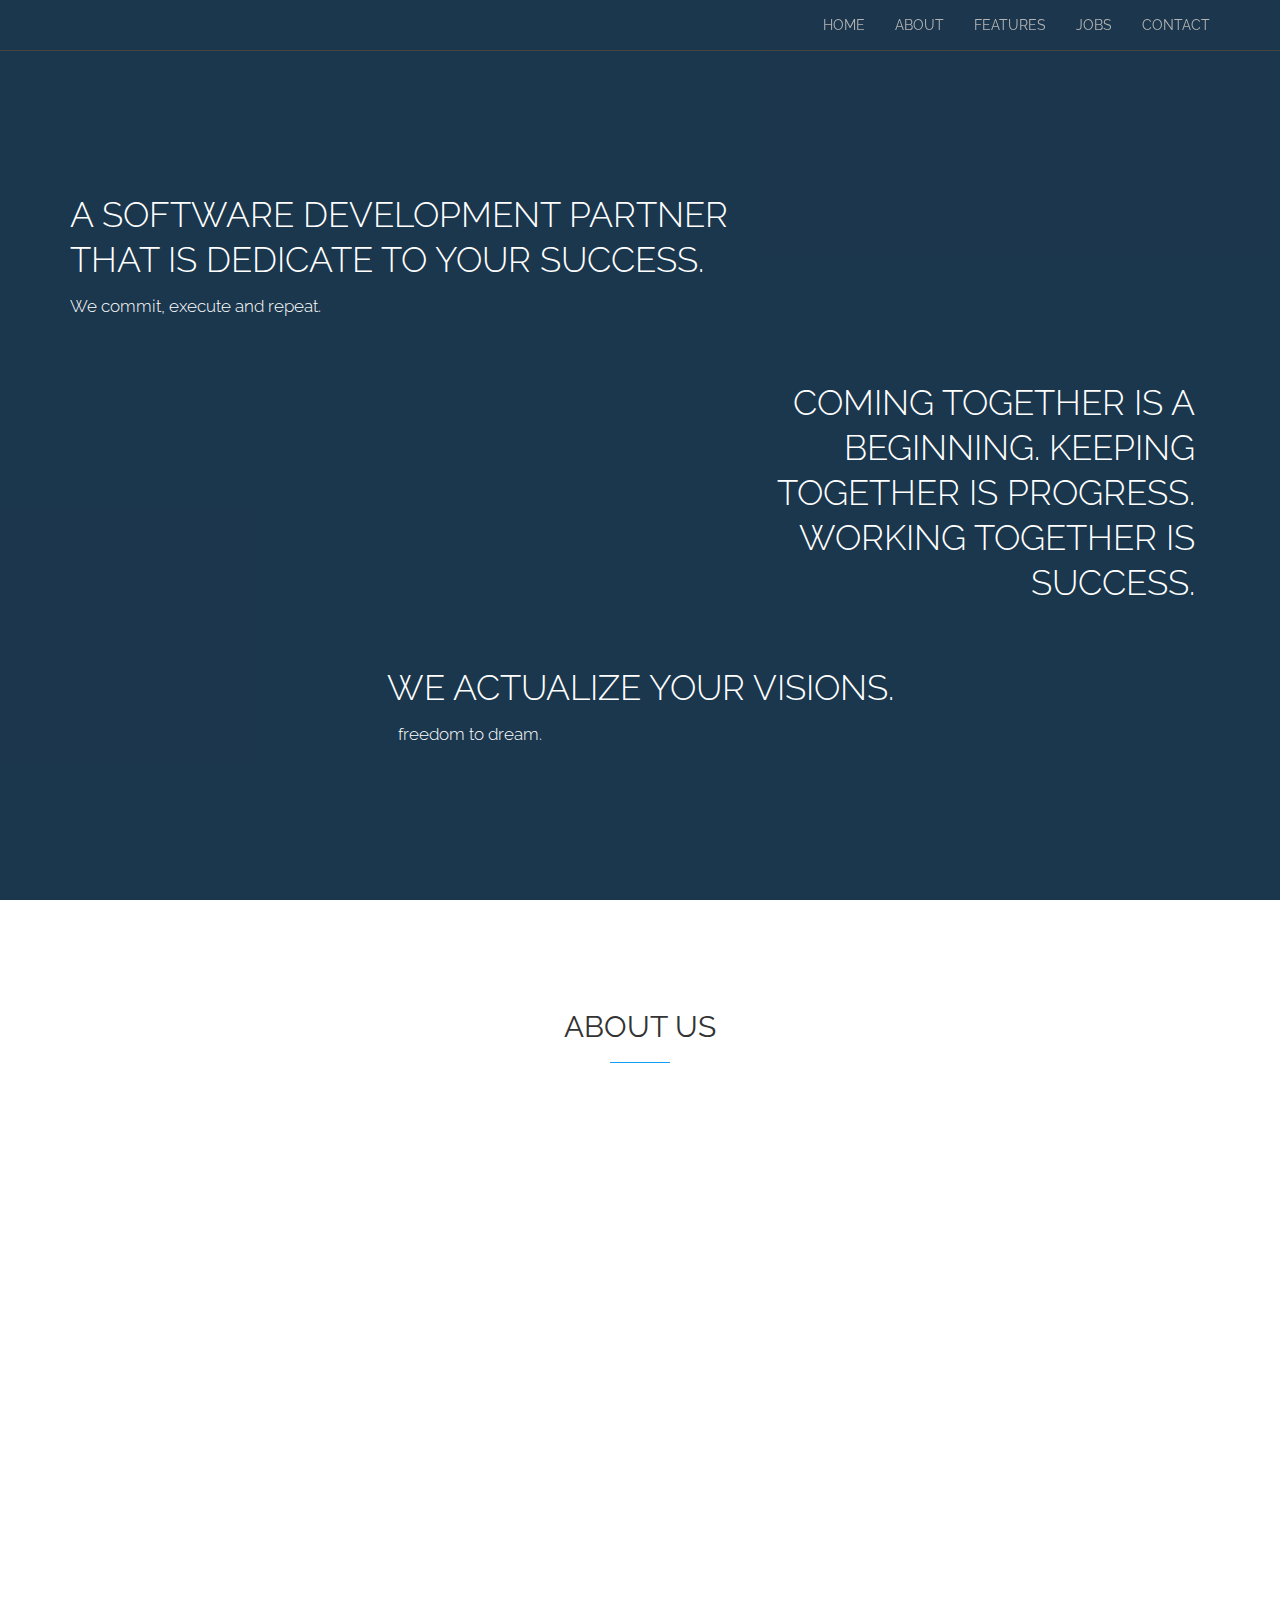
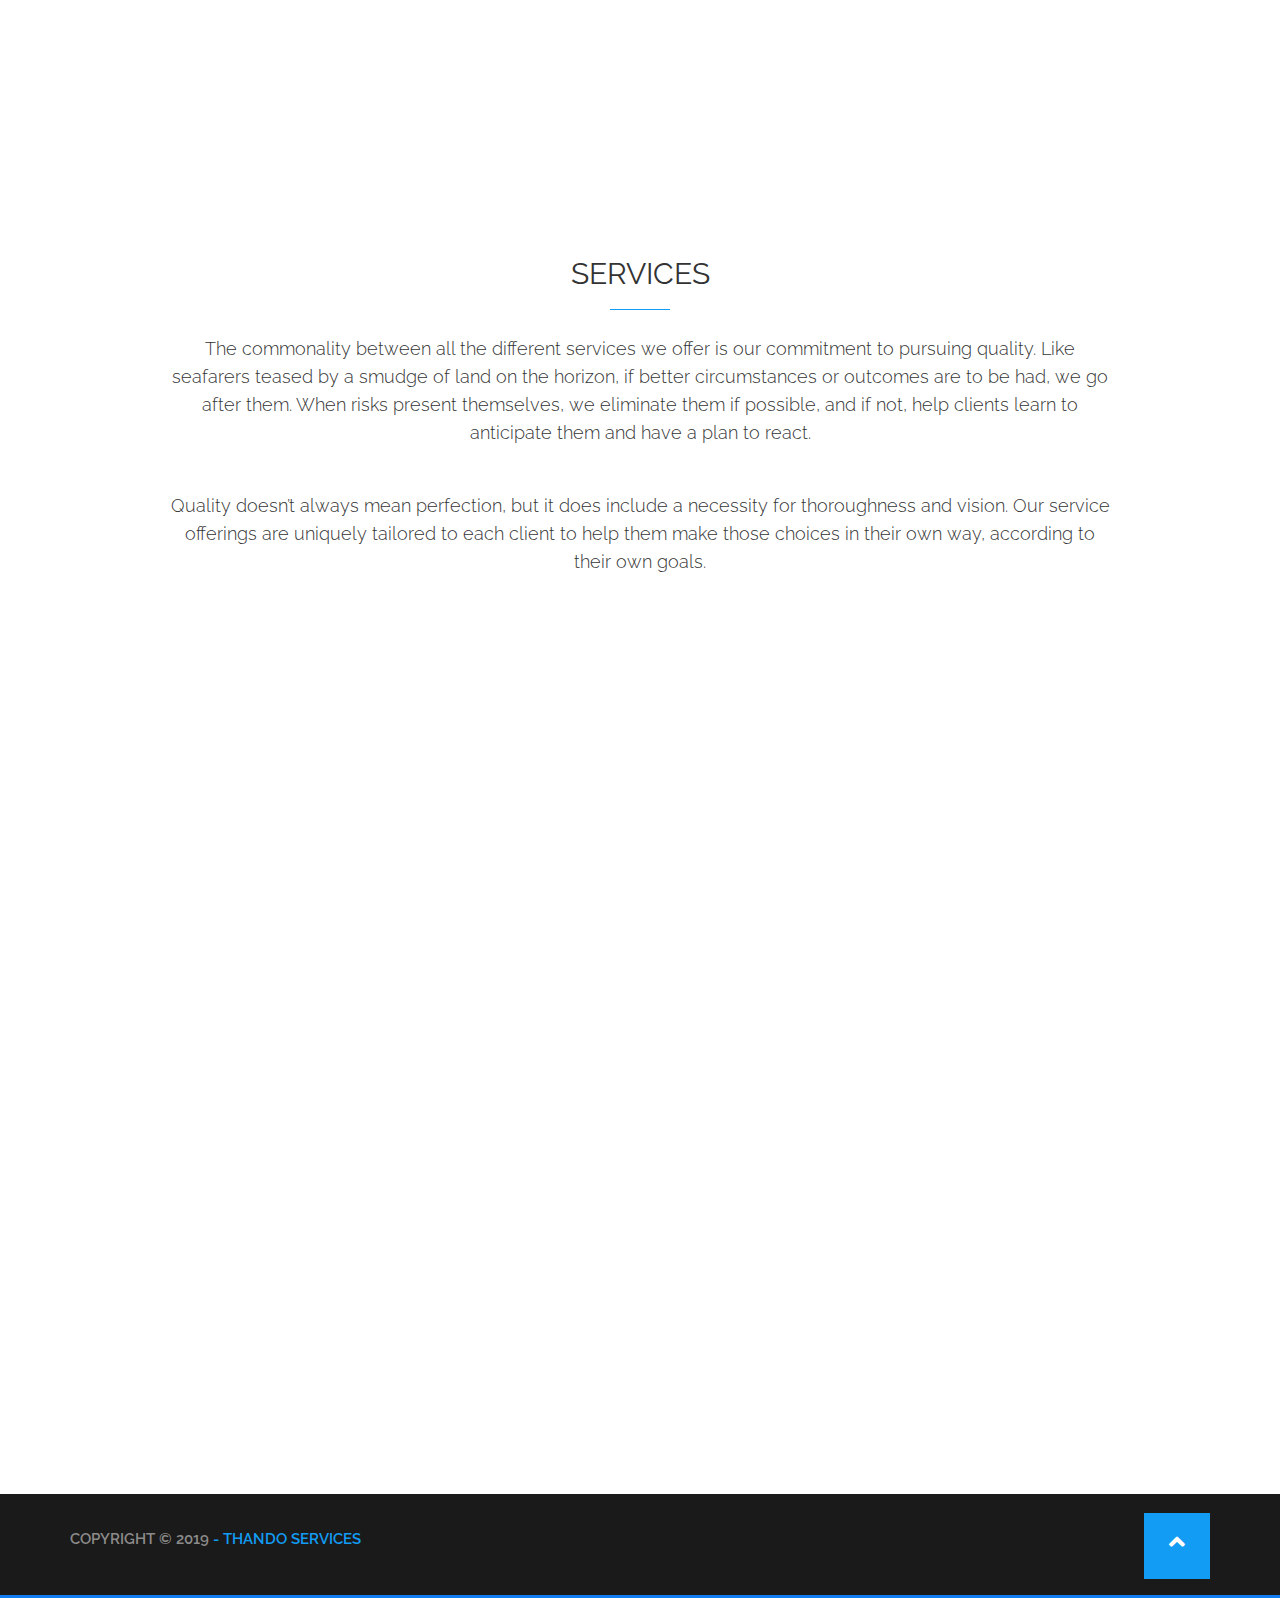
<file: index.html>
<!DOCTYPE html>

<html>

    <head>
        <title>Thandos Services - We Actualize your Visions</title>
        
        <meta charset="utf-8">
        <meta name="viewport" content="width=device-width, initial-scale=1">
        
        <!-- SEO -->
         <meta name="description" content="simple, clean, responsive website build with html5, css3, js, jQuery and bootstrap">
        
        <meta name="Keywords" content="web, design, html, css, html5, css3,javascript, jquery, bootstrap,development">
        
        <!-- Google fonts -->
        <link href='https://fonts.googleapis.com/css?family=Raleway:500italic,600italic,600,700,700italic,300italic,300,400,400italic,800,900' rel='stylesheet' type='text/css'> 
        
        <link href='https://fonts.googleapis.com/css?family=Source+Sans+Pro:400,300,300italic,400italic600italic,700,900' rel='stylesheet' type='text/css'>
        
        <!-- Favicon -->
        <link rel="icon" type="image/png" href="images/favicon.png">
        
        <!-- css -->
        <link rel="stylesheet" type="text/css" href="css/bootstrap.min.css">
        <!-- fontawesome -->
        <link rel="stylesheet" href="https://cdnjs.cloudflare.com/ajax/libs/font-awesome/4.7.0/css/font-awesome.min.css">
        <link rel="stylesheet" type="text/css" href="css/all.min.css">
        <link rel="stylesheet" type="text/css" href="css/styles.css">
        <link rel="stylesheet" type="text/css" href="css/animate.css">
        <link rel="stylesheet" type="text/css" href="css/responsive.css">
        
        
    </head>

       
    <body>
        
        <!-- header -->
        <header class="header" id="HOME">
            <!-- navigation bar -->
            <nav class="navbar navbar-default navbar-fixed-top">
                <div class="container">
                    <div class="navbar-header">
                        <button type="button" class="navbar-toggle collapsed" data-toggle="collapse" data-target="#loso-navbar-collapsed-1" arial-expanded="false">
                            <span class="sr-only">Toggle navigation</span>
                            <span class="icon-bar"></span>
                            <span class="icon-bar"></span>
                            <span class="icon-bar"></span>
                        </button>
                        
                        <a class="navbar-brand" href="#">
                        
                         <!-- small size logo >
                            <img src="images/logo-small.png" alt="logo"-->
                        
                        </a>
                    </div>
                    
                    <!-- collect the nav links, forms, and other content for toggling -->
                    <div class="collapse navbar-collapse" id="loso-navbar-collapsed-1">
                        <ul class="nav navbar-nav navbar-right">
                            <li><a href="#HOME" class="nav-item">HOME</a></li>
                            <li><a href="#ABOUT" class="nav-item">ABOUT</a></li>
                            <li><a href="#SERVICES" class="nav-item">FEATURES</a></li>
                            <li><a href="ow2one.co.za/jobs/html" class="nav-item">JOBS</a></li>
                            <li><a href="#CONTACT" class="nav-item">CONTACT</a></li>
                        </ul>
                    </div>
                </div>
            </nav>
            
            
            <div class="header-overlay">
                <div class="container header-container">
                    <div class="row">
                        <!--div class="col-md-12">
                            <div class="logo text-center">
                                <img src="images/Logo.png" alt="Logo">
                            </div>
                        </div-->                    
                    </div>
                    <div class="row">
                        <div class="col-md-8">
                            <div class="header-text-left wow fadeInLeft">
                                <!-- title & Description -->
                                <h1> A software development partner that is dedicate to your success. </h1>
                                <p>We commit, execute and repeat.</p>
                            </div>
                        </div>
                    </div>
                    
                     
                        <div class="col-md-6">
                        </div>
                                                 
                         <div class="col-md-6">
                            <div class="header-text-right wow fadeInRight">
                                <!-- title & Description -->
                                <h1> Coming together is a beginning. Keeping together is progress. Working together is success.</h1>
                        
                            </div>
                    </div>
                    
                     <div class="row">
                        <div class="col-md-10 col-md-offset-1">
                            <div class="header-text-center wow fadeInLeft">
                                <!-- title & Description -->
                                <h1> We Actualize your Visions.</h1>
                                <p>freedom to dream.</p>
                            </div>
                        </div>
                    </div>
                    
                </div>
            </div>    
        </header>
        
        
        <!--About Us-->
            
        <section class="about-us" id="ABOUT">
            <div class="container">
                <div class="row">
                    <div class="col-md-10 col-md-offset-1">
                        <div class="section-title">
                            <h2>About Us</h2>
                        </div>
                    </div>
                </div>
                    
                <div class="row">
                    <!-- our story 
                    <div class="col-md-4">
                        <h2> Our Story</h2>
                    </div-->    
                    
                    <!-- our story Text-->
                    <div class="col-md-6">
                       <div class="about-us-story wow fadeInLeft" data-wow-duration="1s" data-wow-dela=".5s">
                            <p>	Thandoservices.co.za was created in 2019. After year of working in various software development industries, eg Banking sector, freight, online gambling, we have realized that is impossible for the average person to create or validate quality for their website. Normally web designing and testing is simply very difficult and requires a lot of time and very expensive to manage.</p>
                           <p>We created thandoservices.co.za site with people and companies in mind. We see the need to offer people and organisations the ability to be limitless in the process of their website. We will work tirelessly in creating websites that represents people or an organisation Brand. We will provide either desktop or mobile first website with the most reliable technologies.</p>
                           <p>We also provide the best solutions of testing the products that will run on a daily basis to make sure that you website is operating to its best capability and detect any unintended activity as soon as possible.</p>
                           <p>We feel proud to be at service to small businesses and individuals who use our expertise. You deserve a website, and the best testing solutions.</p>
                        </div> 
                    </div>    
                    
                    <!-- our story images-->
                    <div class="col-md-6">
                        <div class="about-proffesionals wow fadeInRight" data-wow-duration="1s" data-wow-dela=".5s">
                            <img src="images/proffesionals.png" alt="proffesionals">
                        </div>
                    </div>    
                    
                </div>
            </div>    
        </section>
        
        <!-- Services -->
        <section class="services" id="SERVICES">
            <div class="container">
                <div class="row">
                    <div class="col-md-10 col-md-offset-1">
                        <div class="section-title">
                            <h2> Services</h2>
                            <p>The commonality between all the different services we offer is our commitment to pursuing quality. Like seafarers teased by a smudge of land on the horizon, if better circumstances or outcomes are to be had, we go after them. When risks present themselves, we eliminate them if possible, and if not, help clients learn to anticipate them and have a plan to react.</p>
                            <p>Quality doesn’t always mean perfection, but it does include a necessity for thoroughness and vision. Our service offerings are uniquely tailored to each client to help them make those choices in their own way, according to their own goals.</p>
                        </div>
                    </div>    
                </div>
            </div>
            
            <div class="services-inner-wrapper">
                <div class="container">
                    <div class="row">
                        <div class="col-md-6">
                            <!-- Left services item 01 -->
                            <div class="left-services-item wow fadeInLeft" data-wow-duration="1s" data-wow-dela=".5s">
                                <!-- icon -->
                                <div class="left-services-item-icon">
                                    <i class="fa fa-bug"></i>
                               </div>
                                <!-- services item title and decription -->
                                <h3>Testing & Automation Solutions</h3>
                                <p>We offer consultants or freelancers to your organisation, for manual and automated solutions to your software.</p>
                            </div>
                            
                            <!-- Left services item 02 -->
                            <div class="left-services-item  wow fadeInLeft" data-wow-duration="1s" data-wow-dela=".5s" >
                                <!-- icon -->
                                <div class="left-services-item-icon">
                                    <i class="fa fa-refresh"></i>
                               </div>
                                <!-- services item title and decription -->
                                <h3> CONSULTING SERVICES </h3>
                                <p>Gain a precise understanding of project costs and build a development environment suitable for your operations by working with thandoservices from the start.</p>
                            </div>
                        </div>
                        
                        <div class="col-md-6" >
                            <!-- right services item 01 -->
                            <div class="right-services-item  wow fadeInRight" data-wow-duration="1s" data-wow-dela=".5s">
                                <div class="rignt-services-item-icon">
                                    <i class="fa fa-desktop"></i>
                                </div>
                                
                                <!-- services item title and descriptions -->
                                <h3> Applications Development</h3>
                                <p>We offer Mobile, Destop based solutions for software development with our highly skilled developers.</p>
                            </div>
                            
                            <!-- right services item 02 -->
                            <div class="right-services-item wow fadeInRight" data-wow-duration="1s" data-wow-dela=".5s">
                                <div class="rignt-services-item-icon">
                                    <i class="fa fa-line-chart"></i>
                                </div>
                                
                                <!-- services item title and descriptions -->
                                <h3> Perfomance Testing</h3>
                                <p>Evaluate your solution to verify performance under heavy loads and during resource bottlenecks, and prepare for scalability.</p>
                            </div>
                            
                           
                            
                        </div>
                        
                    </div>
                </div>
            </div>
        </section>
        
        
        
        <!-- Contact us-->
        <section class="contact-us" id="CONTACT">
            <div class="container wow bounceIn">
                <div class="row">
                    <div class="col-md-10 col-md-offset-1">
                        <div class="section-title">
                            <h2>Contact Us</h2>
                            <p>Were here to help and answer any question you might have. We look forward to hearing from you.</p>
                        </div>
                    </div>
                </div>
            </div>
            
            <div class="contact-us-form wow bounceIn">
                <div class="container">
                    <form role="form" id="form">
                        <div class="row">
                            <div class="col-md-10 col-md-offset-1">
                                <button type="button" class="btn btn-default submit-btn form-submit"><a href="mailto:support@thandoservices.co.za?subject=This is the first email address functionality">Email US</a></button>
                            </div>
                        </div>
                    </form>
                    
                    
                    <!--<form role="form" id="form">
                        <div class="row">
                            <div class="col-md-4">
                                <input type="text" class="form-control" id="name" placeholder="Name">
                                <input type="email" class="form-control" id="email" placeholder="Email">
                                <input type="text" class="form-control" id="subject" placeholder="Subject">
                             </div>
                            
                            <div class="col-md-8">
                                <textarea class="form-control" id="message" rows="25" cols="10" placeholder="Message Text..."></textarea>
                                <button type="button" class="btn btn-default submit-btn form-submit"><a href="mailto:support@thandoservices.co.za?subject=This is the first email address functionality">SEND</a></button>
                            </div>
                        </div>
                    </form-->
                </div>
            
            </div>
                
            
            <div class="container">
                <div class="row">
                    <div class="col-md-12 wow bounceInLeft">
                        <div class="social-icons">
                            <ul>
                                <li><a href=""><i class="fab fa-facebook-f"></i></a></li>
                                <li><a href=""><i class="fab fa-youtube-square"></i></a></li>
                            </ul>
                        </div>
                    </div>
                </div>
            </div>
            
        </section>
        
        
        
        <!-- Footer -->
        <footer class="footer">
            <div class="container">
                <div class="row">
                    <div class="col-md-8">
                        <div id="copyright">
                            <p>Copyright &copy; 2019 <a href="#"> - Thando Services</a></p>
                        </div>
                        
                    </div>
                    
                    <div class="col-md-4">
                        <div class="scroll-top">
                            <a href="#HOME" id="scroll-to-top"><i class="fa fa-angle-up"></i></a>
                        </div>
                        
                    </div>
                </div>
            </div>
        </footer>
        
           <!-- Bootstrap Javacsript -->
        <script src="js/jquery.js"></script>
        <script src="js/bootstrap.min.js"></script>
        <!--slider-->
        <script src="js/jquery.bxslider.min.js"></script>
        <!-- counter library -->
        <script src="js/jquery.counterup.min.js"></script>
        <script src="js/jquery.waypoints.min.js"></script>
        <!--animate -->
        <script src="js/wow.min.js"></script>
        
        <script src="js/custom.js"></script>

    
    </body>
</html>
</file>
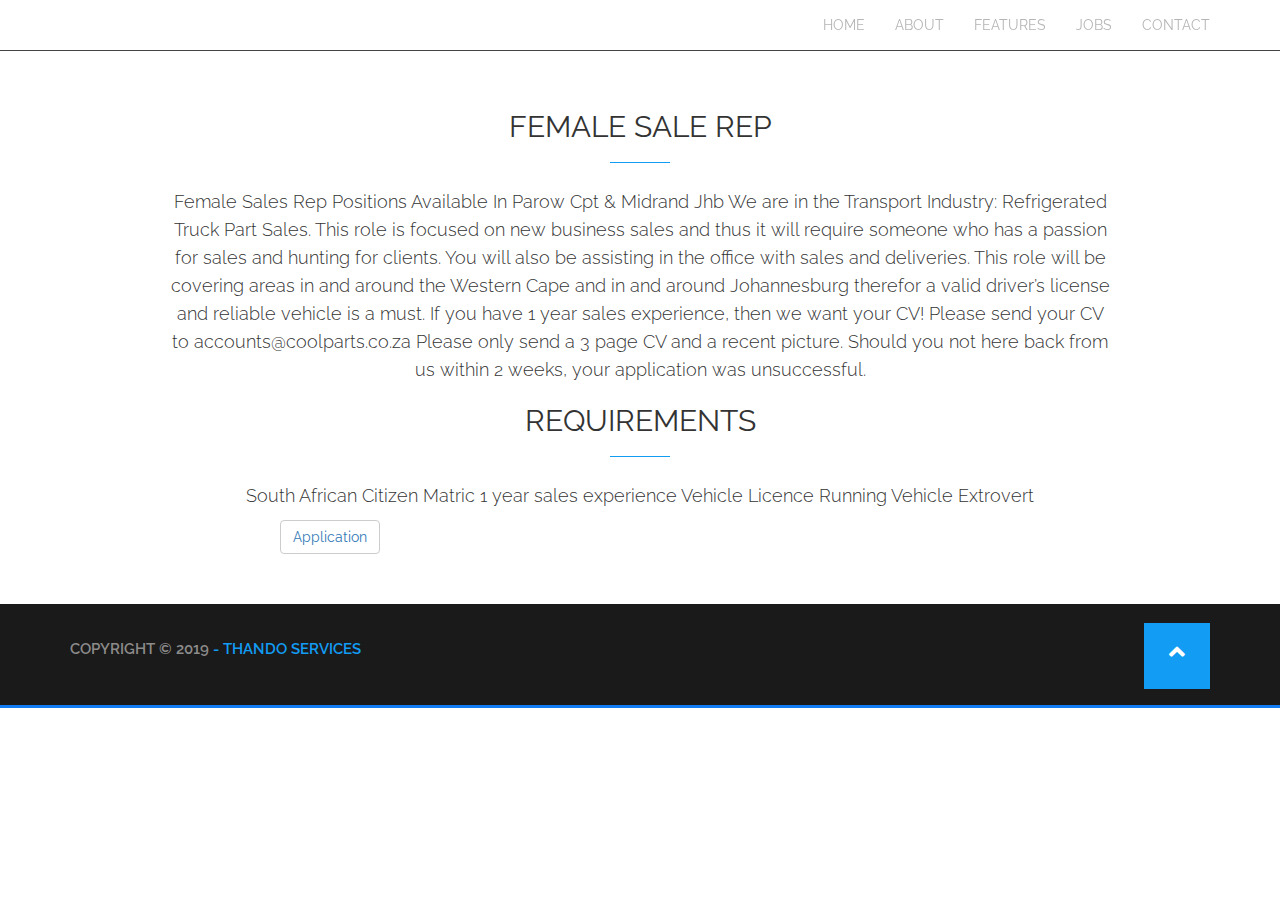
<file: Job-1.html>
<!DOCTYPE html>

<html>

    <head>
        <title>Thandos Services - We Actualize your Visions</title>
        
        <meta charset="utf-8">
        <meta name="viewport" content="width=device-width, initial-scale=1">
        
        <!-- SEO -->
         <meta name="description" content="simple, clean, responsive website build with html5, css3, js, jQuery and bootstrap">
        
        <meta name="Keywords" content="web, design, html, css, html5, css3,javascript, jquery, bootstrap,development">
        
        <!-- Google fonts -->
        <link href='https://fonts.googleapis.com/css?family=Raleway:500italic,600italic,600,700,700italic,300italic,300,400,400italic,800,900' rel='stylesheet' type='text/css'> 
        
        <link href='https://fonts.googleapis.com/css?family=Source+Sans+Pro:400,300,300italic,400italic600italic,700,900' rel='stylesheet' type='text/css'>
        
        <!-- Favicon -->
        <link rel="icon" type="image/png" href="images/favicon.png">
        
        <!-- css -->
        <link rel="stylesheet" type="text/css" href="css/bootstrap.min.css">
        <!-- fontawesome -->
        <link rel="stylesheet" href="https://cdnjs.cloudflare.com/ajax/libs/font-awesome/4.7.0/css/font-awesome.min.css">
        <link rel="stylesheet" type="text/css" href="css/all.min.css">
        <link rel="stylesheet" type="text/css" href="css/styles.css">
        <link rel="stylesheet" type="text/css" href="css/animate.css">
        <link rel="stylesheet" type="text/css" href="css/responsive.css">
        
        
    </head>

       
    <body>
        
        <!-- header -->
        <header class="header" id="HOME">
            <!-- navigation bar -->
            <nav class="navbar navbar-default navbar-fixed-top">
                <div class="container">
                    <div class="navbar-header">
                        <button type="button" class="navbar-toggle collapsed" data-toggle="collapse" data-target="#loso-navbar-collapsed-1" arial-expanded="false">
                            <span class="sr-only">Toggle navigation</span>
                            <span class="icon-bar"></span>
                            <span class="icon-bar"></span>
                            <span class="icon-bar"></span>
                        </button>
                        
                        <a class="navbar-brand" href="#">
                        
                         <!-- small size logo >
                            <img src="images/logo-small.png" alt="logo"-->
                        
                        </a>
                    </div>
                    
                    <!-- collect the nav links, forms, and other content for toggling -->
                    <div class="collapse navbar-collapse" id="loso-navbar-collapsed-1">
                        <ul class="nav navbar-nav navbar-right">
                            <li><a href="#HOME" class="nav-item">HOME</a></li>
                            <li><a href="#ABOUT" class="nav-item">ABOUT</a></li>
                            <li><a href="#SERVICES" class="nav-item">FEATURES</a></li>
                            <li><a href="ow2one.co.za/jobs/html" class="nav-item">JOBS</a></li>
                            <li><a href="#CONTACT" class="nav-item">CONTACT</a></li>
                        </ul>
                    </div>
                </div>
            </nav>
            
            
           
        </header>
        
        
        <section class="services" id="SERVICES">
            <div class="container">
                <div class="row">
                    <div class="col-md-10 col-md-offset-1">
                        <div class="section-title">
                            <h2> FEMALE SALE REP</h2>
                            <p>Female Sales Rep Positions Available In Parow Cpt & Midrand Jhb
                                We are in the Transport Industry: Refrigerated Truck Part Sales.
                                This role is focused on new business sales and thus it will require someone who has a passion for sales and hunting for clients. You will also be assisting in the office with sales and deliveries. This role will be covering areas in and around the Western Cape and in and around Johannesburg therefor a valid driver’s license and reliable vehicle is a must.
                                If you have 1 year sales experience, then we want your CV!
                                Please send your CV to accounts@coolparts.co.za
                                Please only send a 3 page CV and a recent picture. Should you not here back from us within 2 weeks, your application was unsuccessful.</p>
                            <h2>Requirements</h2>
                            <p>South African Citizen
                                Matric
                                1 year sales experience
                                Vehicle Licence
                                Running Vehicle
                                Extrovert</p>
                            
                            <div class="container">
                                <div class="row">
                                    <div class="col-md-10 col-md-offset-1">
                                        <button type="btn-apply button" class="btn btn-default"><a href="https://www.dealme.co.za/jobs-and-classified/female-sale-rep/">Application</a></button> 
                                    </div>
                                </div>
                            </div>
                            
                        </div>
                    </div>    
                </div>
            </div>
        </section>
        
        
        
        
        <!-- Footer -->
        <footer class="footer">
            <div class="container">
                <div class="row">
                    <div class="col-md-8">
                        <div id="copyright">
                            <p>Copyright &copy; 2019 <a href="#"> - Thando Services</a></p>
                        </div>
                        
                    </div>
                    
                    <div class="col-md-4">
                        <div class="scroll-top">
                            <a href="#HOME" id="scroll-to-top"><i class="fa fa-angle-up"></i></a>
                        </div>
                        
                    </div>
                </div>
            </div>
        </footer>
        
           <!-- Bootstrap Javacsript -->
        <script src="js/jquery.js"></script>
        <script src="js/bootstrap.min.js"></script>
        <!--slider-->
        <script src="js/jquery.bxslider.min.js"></script>
        <!-- counter library -->
        <script src="js/jquery.counterup.min.js"></script>
        <script src="js/jquery.waypoints.min.js"></script>
        <!--animate -->
        <script src="js/wow.min.js"></script>
        
        <script src="js/custom.js"></script>

    
    </body>
</html>
</file>
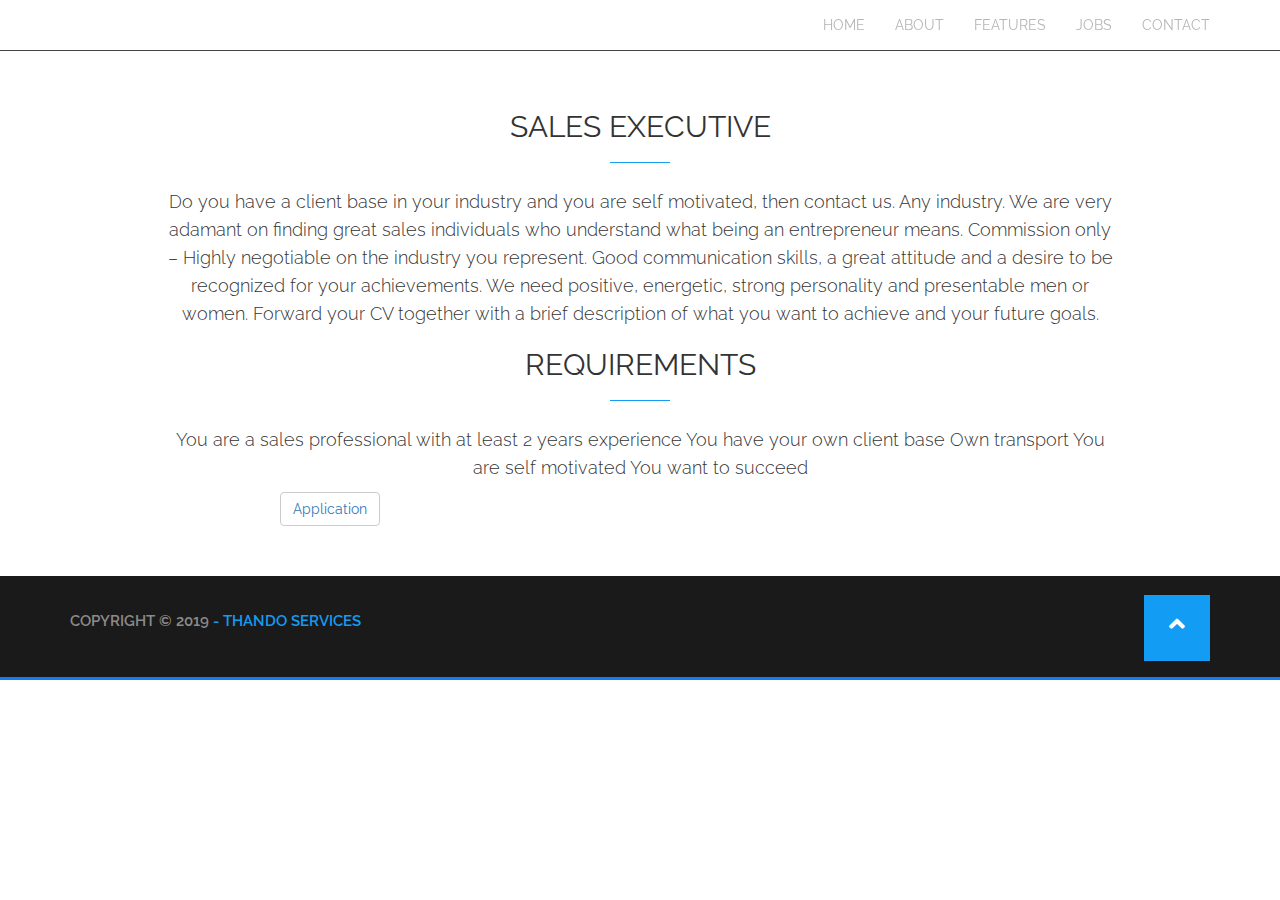
<file: Job-2.html>
<!DOCTYPE html>

<html>

    <head>
        <title>Thandos Services - We Actualize your Visions</title>
        
        <meta charset="utf-8">
        <meta name="viewport" content="width=device-width, initial-scale=1">
        
        <!-- SEO -->
         <meta name="description" content="simple, clean, responsive website build with html5, css3, js, jQuery and bootstrap">
        
        <meta name="Keywords" content="web, design, html, css, html5, css3,javascript, jquery, bootstrap,development">
        
        <!-- Google fonts -->
        <link href='https://fonts.googleapis.com/css?family=Raleway:500italic,600italic,600,700,700italic,300italic,300,400,400italic,800,900' rel='stylesheet' type='text/css'> 
        
        <link href='https://fonts.googleapis.com/css?family=Source+Sans+Pro:400,300,300italic,400italic600italic,700,900' rel='stylesheet' type='text/css'>
        
        <!-- Favicon -->
        <link rel="icon" type="image/png" href="images/favicon.png">
        
        <!-- css -->
        <link rel="stylesheet" type="text/css" href="css/bootstrap.min.css">
        <!-- fontawesome -->
        <link rel="stylesheet" href="https://cdnjs.cloudflare.com/ajax/libs/font-awesome/4.7.0/css/font-awesome.min.css">
        <link rel="stylesheet" type="text/css" href="css/all.min.css">
        <link rel="stylesheet" type="text/css" href="css/styles.css">
        <link rel="stylesheet" type="text/css" href="css/animate.css">
        <link rel="stylesheet" type="text/css" href="css/responsive.css">
        
        
    </head>

       
    <body>
        
        <!-- header -->
        <header class="header" id="HOME">
            <!-- navigation bar -->
            <nav class="navbar navbar-default navbar-fixed-top">
                <div class="container">
                    <div class="navbar-header">
                        <button type="button" class="navbar-toggle collapsed" data-toggle="collapse" data-target="#loso-navbar-collapsed-1" arial-expanded="false">
                            <span class="sr-only">Toggle navigation</span>
                            <span class="icon-bar"></span>
                            <span class="icon-bar"></span>
                            <span class="icon-bar"></span>
                        </button>
                        
                        <a class="navbar-brand" href="#">
                        
                         <!-- small size logo >
                            <img src="images/logo-small.png" alt="logo"-->
                        
                        </a>
                    </div>
                    
                    <!-- collect the nav links, forms, and other content for toggling -->
                    <div class="collapse navbar-collapse" id="loso-navbar-collapsed-1">
                        <ul class="nav navbar-nav navbar-right">
                            <li><a href="#HOME" class="nav-item">HOME</a></li>
                            <li><a href="#ABOUT" class="nav-item">ABOUT</a></li>
                            <li><a href="#SERVICES" class="nav-item">FEATURES</a></li>
                            <li><a href="ow2one.co.za/jobs/html" class="nav-item">JOBS</a></li>
                            <li><a href="#CONTACT" class="nav-item">CONTACT</a></li>
                        </ul>
                    </div>
                </div>
            </nav>
            
            
           
        </header>
        
        
        <section class="services" id="SERVICES">
            <div class="container">
                <div class="row">
                    <div class="col-md-10 col-md-offset-1">
                        <div class="section-title">
                            <h2> SALES EXECUTIVE</h2>
                            <p>Do you have a client base in your industry and you are self motivated, then contact us. Any industry. We are very adamant on finding great sales individuals who understand what being an entrepreneur means. Commission only – Highly negotiable on the industry you represent. Good communication skills, a great attitude and a desire to be recognized for your achievements. We need positive, energetic, strong personality and presentable men or women. Forward your CV together with a brief description of what you want to achieve and your future goals.</p>
                            
                            <h2> Requirements</h2>
                            <p>You are a sales professional with at least 2 years  experience
                                You have your own client base
                                Own transport
                                You are self motivated
                                You want to succeed</p>
                            
                            <div class="container">
                                <div class="row">
                                    <div class="col-md-10 col-md-offset-1">
                                        <button type="btn-apply button" class="btn btn-default"><a href="https://www.dealme.co.za/jobs-and-classified/sales-executive-2/">Application</a></button> 
                                    </div>
                                </div>
                            </div>
                            
                        </div>
                    </div>    
                </div>
            </div>
        </section>
        
        
        
        
        <!-- Footer -->
        <footer class="footer">
            <div class="container">
                <div class="row">
                    <div class="col-md-8">
                        <div id="copyright">
                            <p>Copyright &copy; 2019 <a href="#"> - Thando Services</a></p>
                        </div>
                        
                    </div>
                    
                    <div class="col-md-4">
                        <div class="scroll-top">
                            <a href="#HOME" id="scroll-to-top"><i class="fa fa-angle-up"></i></a>
                        </div>
                        
                    </div>
                </div>
            </div>
        </footer>
        
           <!-- Bootstrap Javacsript -->
        <script src="js/jquery.js"></script>
        <script src="js/bootstrap.min.js"></script>
        <!--slider-->
        <script src="js/jquery.bxslider.min.js"></script>
        <!-- counter library -->
        <script src="js/jquery.counterup.min.js"></script>
        <script src="js/jquery.waypoints.min.js"></script>
        <!--animate -->
        <script src="js/wow.min.js"></script>
        
        <script src="js/custom.js"></script>

    
    </body>
</html>
</file>
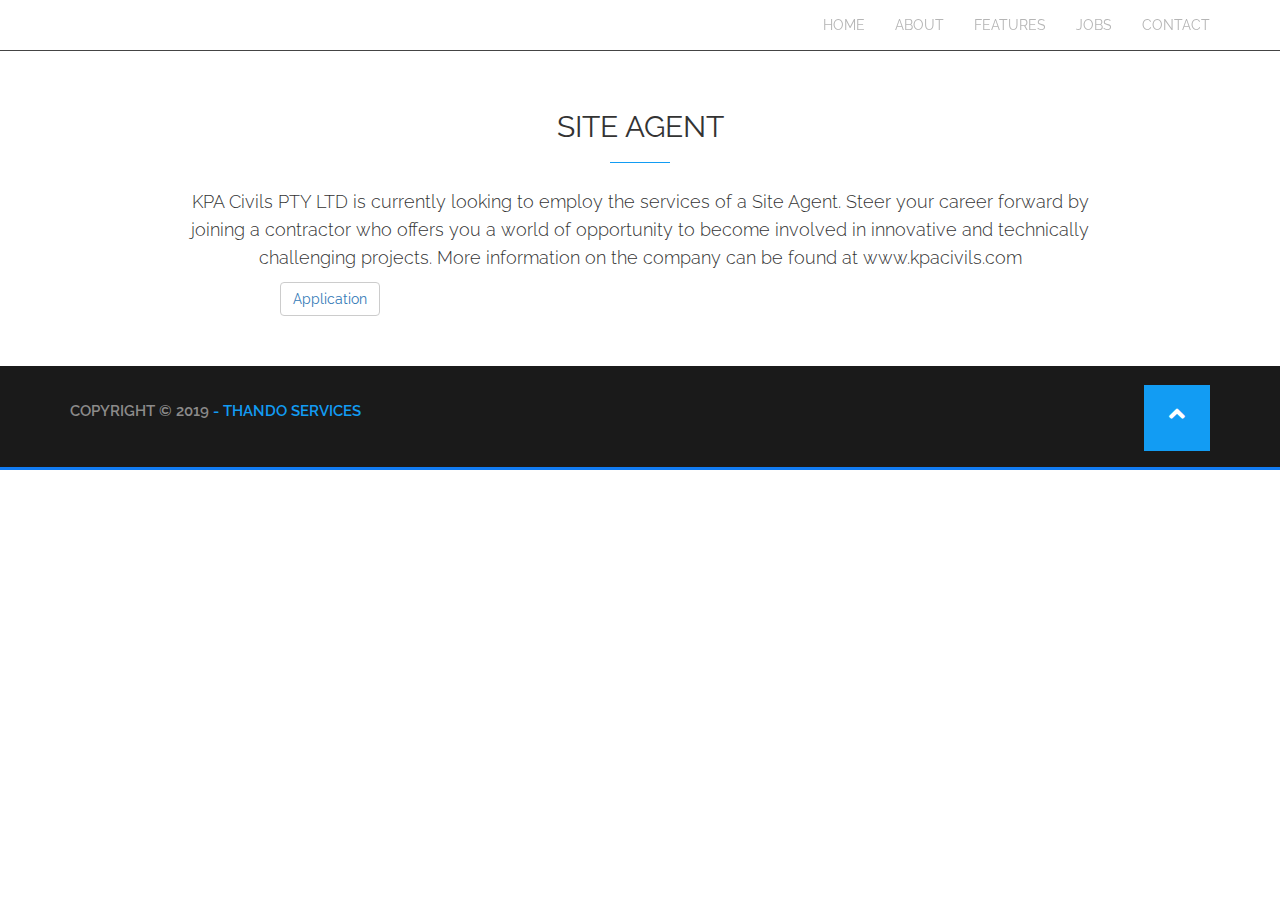
<file: Job-3.html>
<!DOCTYPE html>

<html>

    <head>
        <title>Thandos Services - We Actualize your Visions</title>
        
        <meta charset="utf-8">
        <meta name="viewport" content="width=device-width, initial-scale=1">
        
        <!-- SEO -->
         <meta name="description" content="simple, clean, responsive website build with html5, css3, js, jQuery and bootstrap">
        
        <meta name="Keywords" content="web, design, html, css, html5, css3,javascript, jquery, bootstrap,development">
        
        <!-- Google fonts -->
        <link href='https://fonts.googleapis.com/css?family=Raleway:500italic,600italic,600,700,700italic,300italic,300,400,400italic,800,900' rel='stylesheet' type='text/css'> 
        
        <link href='https://fonts.googleapis.com/css?family=Source+Sans+Pro:400,300,300italic,400italic600italic,700,900' rel='stylesheet' type='text/css'>
        
        <!-- Favicon -->
        <link rel="icon" type="image/png" href="images/favicon.png">
        
        <!-- css -->
        <link rel="stylesheet" type="text/css" href="css/bootstrap.min.css">
        <!-- fontawesome -->
        <link rel="stylesheet" href="https://cdnjs.cloudflare.com/ajax/libs/font-awesome/4.7.0/css/font-awesome.min.css">
        <link rel="stylesheet" type="text/css" href="css/all.min.css">
        <link rel="stylesheet" type="text/css" href="css/styles.css">
        <link rel="stylesheet" type="text/css" href="css/animate.css">
        <link rel="stylesheet" type="text/css" href="css/responsive.css">
        
        
    </head>

       
    <body>
        
        <!-- header -->
        <header class="header" id="HOME">
            <!-- navigation bar -->
            <nav class="navbar navbar-default navbar-fixed-top">
                <div class="container">
                    <div class="navbar-header">
                        <button type="button" class="navbar-toggle collapsed" data-toggle="collapse" data-target="#loso-navbar-collapsed-1" arial-expanded="false">
                            <span class="sr-only">Toggle navigation</span>
                            <span class="icon-bar"></span>
                            <span class="icon-bar"></span>
                            <span class="icon-bar"></span>
                        </button>
                        
                        <a class="navbar-brand" href="#">
                        
                         <!-- small size logo >
                            <img src="images/logo-small.png" alt="logo"-->
                        
                        </a>
                    </div>
                    
                    <!-- collect the nav links, forms, and other content for toggling -->
                    <div class="collapse navbar-collapse" id="loso-navbar-collapsed-1">
                        <ul class="nav navbar-nav navbar-right">
                            <li><a href="#HOME" class="nav-item">HOME</a></li>
                            <li><a href="#ABOUT" class="nav-item">ABOUT</a></li>
                            <li><a href="#SERVICES" class="nav-item">FEATURES</a></li>
                            <li><a href="ow2one.co.za/jobs/html" class="nav-item">JOBS</a></li>
                            <li><a href="#CONTACT" class="nav-item">CONTACT</a></li>
                        </ul>
                    </div>
                </div>
            </nav>
            
            
           
        </header>
        
        
        <section class="services" id="SERVICES">
            <div class="container">
                <div class="row">
                    <div class="col-md-10 col-md-offset-1">
                        <div class="section-title">
                            <h2> SITE AGENT</h2>
                            <p>KPA Civils PTY LTD is currently looking to employ the services of a Site Agent.
                                Steer your career forward by joining a contractor who offers you a world of opportunity to become involved in innovative and technically challenging projects.
                                More information on the company can be found at www.kpacivils.com</p>
                            
                            <div class="container">
                                <div class="row">
                                    <div class="col-md-10 col-md-offset-1">
                                        <button type="btn-apply button" class="btn btn-default"><a href="https://www.dealme.co.za/jobs-and-classified/site-agent/">Application</a></button> 
                                    </div>
                                </div>
                            </div>
                            
                        </div>
                    </div>    
                </div>
            </div>
        </section>
        
        
        
        
        <!-- Footer -->
        <footer class="footer">
            <div class="container">
                <div class="row">
                    <div class="col-md-8">
                        <div id="copyright">
                            <p>Copyright &copy; 2019 <a href="#"> - Thando Services</a></p>
                        </div>
                        
                    </div>
                    
                    <div class="col-md-4">
                        <div class="scroll-top">
                            <a href="#HOME" id="scroll-to-top"><i class="fa fa-angle-up"></i></a>
                        </div>
                        
                    </div>
                </div>
            </div>
        </footer>
        
           <!-- Bootstrap Javacsript -->
        <script src="js/jquery.js"></script>
        <script src="js/bootstrap.min.js"></script>
        <!--slider-->
        <script src="js/jquery.bxslider.min.js"></script>
        <!-- counter library -->
        <script src="js/jquery.counterup.min.js"></script>
        <script src="js/jquery.waypoints.min.js"></script>
        <!--animate -->
        <script src="js/wow.min.js"></script>
        
        <script src="js/custom.js"></script>
        
    
    </body>
</html>
</file>
<file: css/styles.css>
*{
    margin: 0;
    padding: 0;
}
body{
    font-family:'Raleway', sans-serif;
    overflow-y: scroll;
    overflow-x: hidden;
}
p{
    font-size: 14px;
}

/*======================Generic css =============*/
.section-title {
    padding-top: 90px;
    padding-bottom: 50px;
}

.section-title h2 {
    position: relative;
    text-align: center;
    color: #333;
    font-size: 30px;
    font-weight:400;
    text-transform: uppercase;
}

.section-title h2:after {
    content: "";
    position: absolute;
    bottom: -20px;
    left:50%;
    width: 60px;
    height: 1px;
    background-color: #129CF3;
    margin-left: -30px;
}

.section-title p {
    color: #333;
    font-size: 18px;
    line-height: 28px;
    font-weight: 300;
    text-align: center;
    margin-top: 45px;
}

/* =====================Navition==================*/
.navbar-default {
    background-color: transparent;
    border-color: #444;
    z-index: 110;
    -moz-transition: all 1s;
    -webkit-transition: all 1s;
    -o-transition: all 1s;
    transition: all 1s;
}

.navbar-default .navbar-nav > li > a {
    color: #B5B5B5;
    font-family: "Raleway", sans-serif;
    -moz-transition: all 1s;
    -webkit-transition: all 1s;
    -o-transition: all 1s;
    transition: all 1s;
}

.navbar-default .navbar-nav > li > a:hover {
    color: #129CF3;
}

.navbar-default .navbar-nav > li > a:focus {
    color: #B5B5B5;
}

.navbar-brand {
    padding: 9px 15px;
}

.navbar-brand img {
    -moz-transition: all 1s;
    -webkit-transition: all 1s;
    -o-transition: all 1s;
    transition: all 1s;
}

.navbar-default .navbar-nav > .active>a,
.navbar-default .navbar-nav > .active>a:hover;
.navbar-default .navbar-nav > .active>a:focus {
    background-color: transparent;
    color:#129CF3;
}


/*=====================header ============================*/

.header {
    /*background-image: url("../images/header-bg-image.png");*/
    background-color: #129cf3;
    background-attachment: fixed;
    background-repeat: no-repeat;
    background-position: 50% 50%;
    background-size: cover;
}

.header-overlay {
    background-color: rgba(31,21,21,0.75);
}

.logo {
    padding-bottom: 50px;
}

.header-text-left h1 {
    color:#fff;
    font-size: 35px;
    font-weight: 300;
    line-height: 45px;
    padding-top: 30px;
    text-transform: uppercase;
    text-align: left;
}
.header-text-right h1 {
    color:#fff;
    font-size: 35px;
    font-weight: 300;
    line-height: 45px;
    padding-top: 30px;
    text-transform: uppercase;
    text-align: right;
}

.header-text-center h1 {
    color:#fff;
    font-size: 35px;
    font-weight: 300;
    line-height: 45px;
    padding-top: 30px;
    text-transform: uppercase;
    text-align: center;
}

.header-text-left p
{
    color:#fff;
    font-size: 17px;
    line-height: 28px;
    font-weight: 300;
    
}

.header-text-center p
{
    color:#fff;
    font-size: 17px;
    line-height: 28px;
    font-weight: 300;
    padding-left: 230px;
}


/*=================About Us=============
.about-us {
    //background-color: #dbdbdb;
}*/

.about-us-story {
    padding-bottom: 50px;
}

.about-us-story p {
    margin-top: 20px;
    font-size: 19px;
    line-height: 24px;
}

.about-proffesionals {
    margin-top: 100px;
    margin-left: 150px;
}

/*======================Services ==============*/

/*.services {
    background-color: #dbdbdb;
}*/

.service-inner-wrapper {
    padding-top: 30px;
    padding-bottom: 70px
}

.left-services-item {
    position: relative;
    padding-right: 90px;
    margin-bottom: 65px;
    text-align: right;
    margin-top: 35px;
}

.left-services-item-icon {
    position: absolute;
    font-size: 40px;
    color: #129CF3;
    right: 0;
    top: -8px;
    width: 90px;
    height: 90px;
    text-align: center;
}

.left-services-item h3 {
    text-transform: uppercase;
    font-size: 25px;
    font-weight: 700;
    margin-bottom: 21px;
    color: #333;
}

.left-services-item p {
    color:#333;
    font-size: 16px;
    font-weight: 300;
    line-height: 25px;
}

.right-services-item {
    position: relative;
    padding-left: 90px;
    margin-bottom: 65px;
    text-align: left;
    margin-top: 35px;
}


.rignt-services-item-icon {
    position: absolute;
    font-size: 40px;
    color: #129CF3;
    left: 0;
    top: -8px;
    width: 90px;
    height: 90px;
    text-align: center; 
}

.right-services-item h3 {
    text-transform: uppercase;
    font-size: 25px;
    font-weight: 700;
    margin-bottom: 21px;
    color: #333;
}

.right-services-item p {
    color:#333;
    font-size: 16px;
    font-weight: 300;
    line-height: 25px;
}

.btn-apply {
background-color: #129CF3;
    color: #fff;
    border-color: #129CF3;
    
}

.btn-apply,
.btn-apply:active,
.btn-apply:focus,
.btn-apply:visited{
   background-color: #129CF3;
    color: #fff;
    border-color: #129CF3;
}
/*=========================Contact Us ==================*/

.contact-us-form .form-control {
    display:block;
    width:100%;
    height:50px;
    padding: 6px 12px;
    font-size: 14px;
    line-height: 21px;
    color: #555;
    background-color: transparent;
    border: 1px solid #aeaeae;
    border-radius: 3px;
    margin-bottom: 15px;
    outline:0px !important;
    transition: all 1s;
    -webkit-transition: all 1s;
    -o-transition: all 1s;
    -moz-transition: all 1s;
}

#message {
    height: 117px;
    resize: none;
    
}

.submit-btn,
.submit-btn:active,
.submit-btn:focus,
.submit-btn:visited{
    background-color: transparent;
    border: 1px solid #129CF3;
    border-radius: 4px;
    width: 100%;
    height: 50px;
    text-transform: uppercase;
    font-size: 18px;
    color: #129CF3;
    outline:0px !important;
    transition: all 1s;
    -webkit-transition: all 1s;
    -o-transition: all 1s;
    -moz-transition: all 1s;
}

.submit-btn:hover {
    background-color: #129CF3;
    color: #fff;
    border-color: #129CF3;
}

.social-icons {
    padding-top: 50px;
    padding-bottom: 50px;
}

.social-icons ul {
    margin: 0;
    padding: 0;
    text-align: center;
}

.social-icons ul li{
    list-style: none;
    display: inline;
    padding-left: 10px;
}

.social-icons ul li a {
    text-decoration: none;
    display: inline-block;
    text-align: center;
    border: 1px solid #9d9d9d;
    border-radius: 3px;
    width: 45px;
    height:45px;
    line-height: 49px;
    color:#9d9d9d;
}

.social-icons ul li a:hover {
    background-color: #129CF3;
    border: #129CF3;
    color:#fff;
    transition: all 1s;
    -webkit-transition: all 1s;
    -o-transition: all 1s;
    -moz-transition: all 1s;
}

.social-icons ul li a i{
    font-size: 20px;
}


/*==============Footer ================*/

.footer {
    background-color: #1a1a1a;
    padding-bottom: 35px;
    padding-top: 35px;
    border-bottom: 3px solid #127CF3;
}

#copyright {
    width: 50%;
}

#copyright p {
    color: #8C8B8A;
    font-weight: 600;
    font-size: 15px;
    text-transform: uppercase;
    width:100%;
}

#copyright p a {
    text-decoration: none;
    color: #129CF3;
}

.scroll-top {
    text-align: right;
}
.scroll-top a {
    background-color: #129CF3;
    padding: 25px;
}

.scroll-top a i {
    color: #fff;
    font-size: 25px;
    
}
</file>
<file: css/responsive.css>
@media only screen and (max-width: 375px){
    nav {
        width: 367px;
    }
    
    .header-text-right {
        display: none;
    }
    
    .header-text-center wow fadeInLeft p {
        text-align: center;
    }
    
    .about-proffesionals{
        display:none;
    }
}

@media only screen and (max-width: 734px){
    .about-proffesionals {
    margin-left: 50px;
    }
}

@media only screen and (max-width: 412px){
    
    .header-text-right {
        display: none;
    }
    
    .about-proffesionals{
        display:none;
    }
 }

@media only screen and (max-width: 684px){
    
    .about-proffesionals {
    margin-left: 20px;
    }
 }

@media only screen and (max-width: 414px){
    
    .header-text-right {
        display: none;
    }
    
    .header-text-center wow fadeInLeft p {
        text-align: center;
    }
    
    .about-proffesionals{
        display:none;
    }
}

@media only screen and (max-width: 736px){
    
    .about-proffesionals {
    margin-left: 40px;
    }
 }

@media only screen and (max-width: 768px){
    
    .about-proffesionals {
        margin-left: 40px;
        margin-top: 0px;
        margin-bottom: 40px;
    }
 }
</file>
